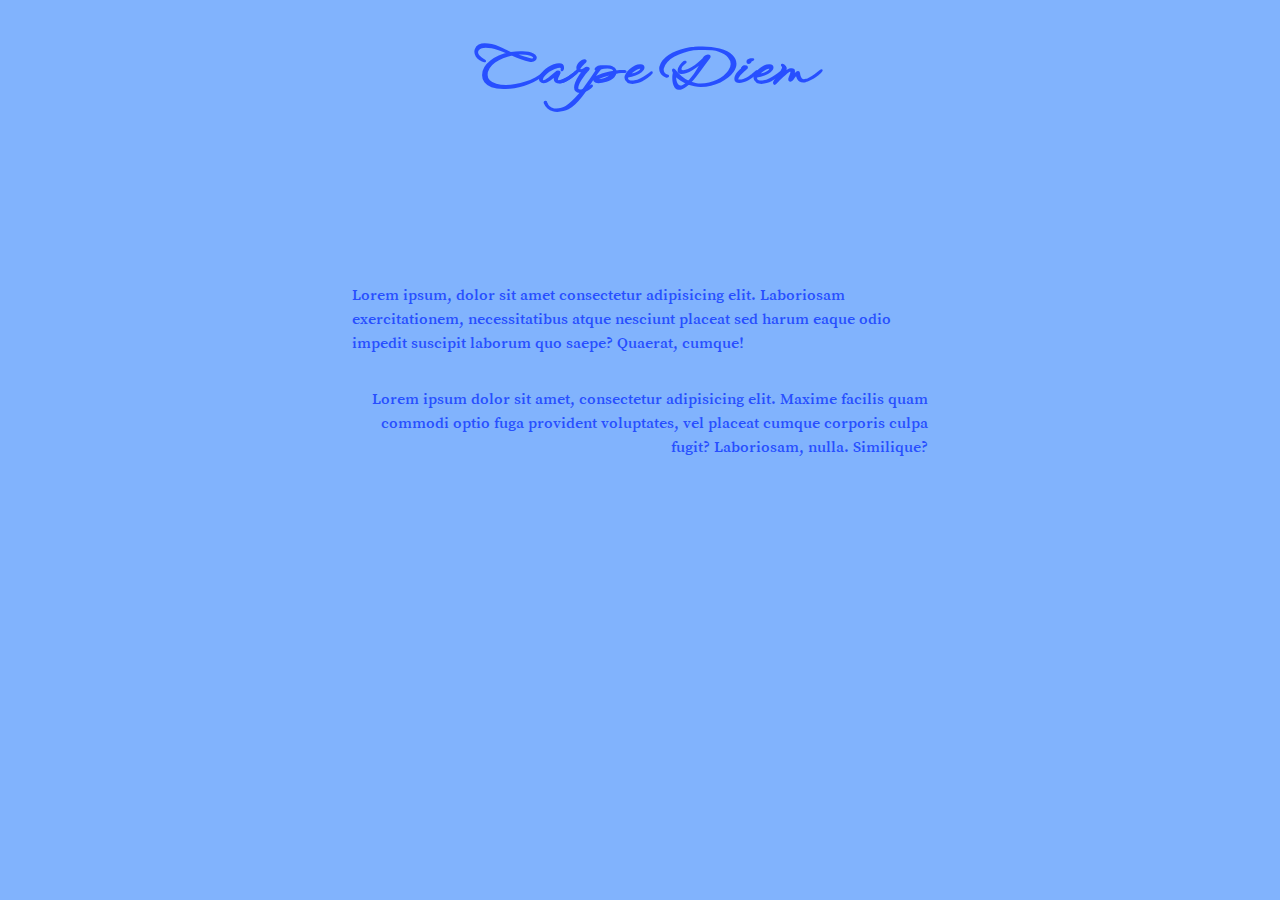
<file: index.html>
<!DOCTYPE html>
<html lang="en">
<head>
    <meta charset="UTF-8">
    <meta name="viewport" content="width=device-width, initial-scale=1.0">
    <title>My First CSS Animation</title>
    <link rel="stylesheet" href="css/style.css">
</head>
<body>

    <div class="Container">

        <div class="Header">
            <h1>Carpe Diem</h1>
        </div>

        <div class="Main">

            <p class="Text-Left">
                Lorem ipsum, dolor sit amet consectetur adipisicing elit. Laboriosam exercitationem, necessitatibus atque nesciunt placeat sed harum eaque odio impedit suscipit laborum quo saepe? Quaerat, cumque!
            </p>

            <p class="Text-Right">
                Lorem ipsum dolor sit amet, consectetur adipisicing elit. Maxime facilis quam commodi optio fuga provident voluptates, vel placeat cumque corporis culpa fugit? Laboriosam, nulla. Similique?
            </p>

        </div>

        <div class="Footer">
            <a href="animation.html" class="btn">Homework</a>
        </div>

    </div>
    
</body>
</html>
</file>
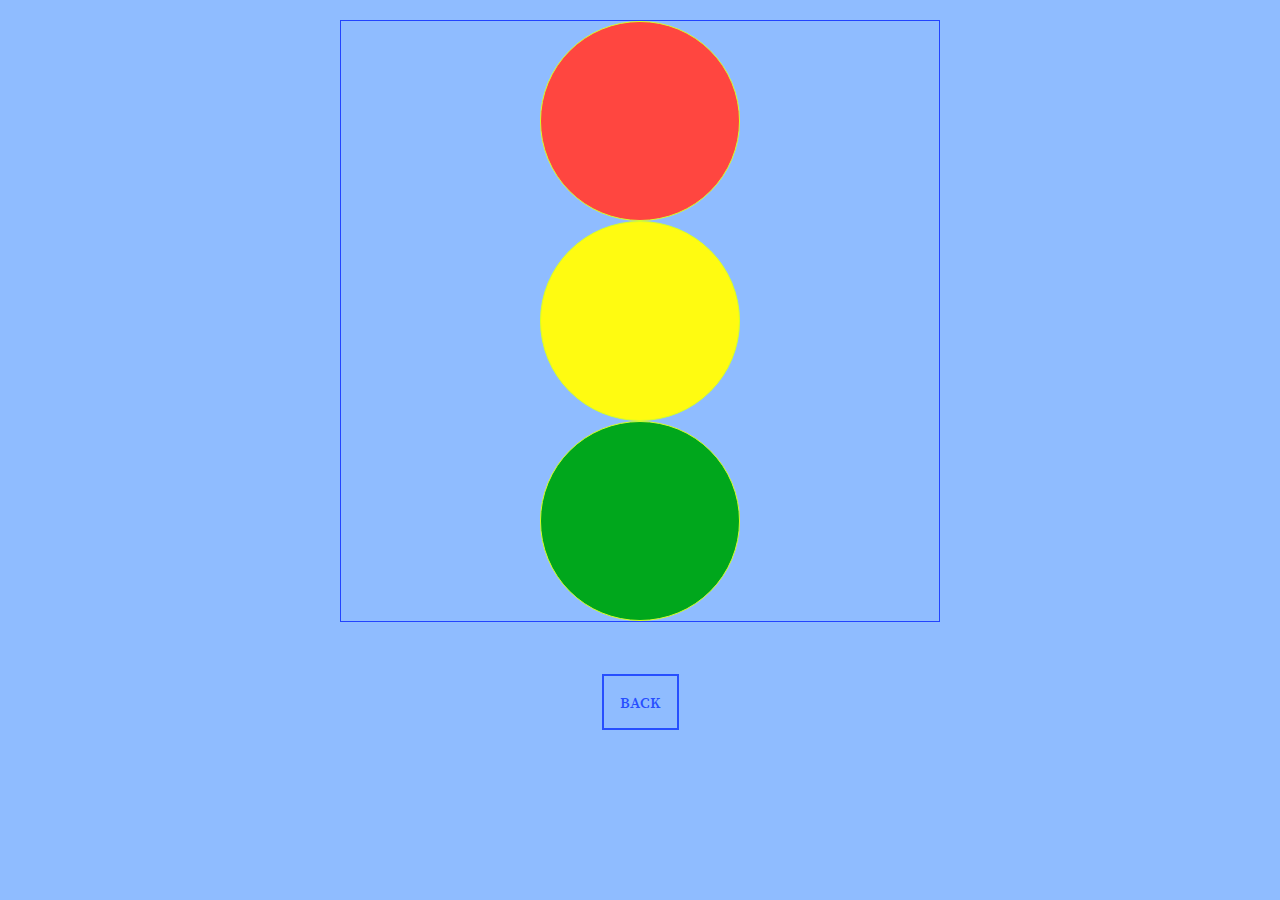
<file: animation.html>
<!DOCTYPE html>
<html lang="en">
<head>
    <meta charset="UTF-8">
    <meta name="viewport" content="width=device-width, initial-scale=1.0">
    <title>Animation</title>
    <link rel="stylesheet" href="css/animation.css">
</head>
<body>
    
    
    <div class="main">

        <div id="lav1"></div>

        <div id="lav2"></div>

        <div id="lav3"></div>

    </div>

    <div class="AniFoo">
        <a href="index.html" class="AniBtn">Back</a>
    </div>

</body>
</html>
</file>
<file: css/style.css>
@import url('https://fonts.googleapis.com/css2?family=Song+Myung&family=WindSong:wght@500&display=swap');

*{
    margin: 0;
    padding: 0;
    box-sizing: border-box;
}

body{
    background-color: rgb(129, 179, 253);
    overflow: hidden;
}

.Container{
    width: 45%;
    margin: 32px auto;
}

.Header{
    height: 250px;
    text-align: center;
}

.Header h1{
    color: rgb(39, 79, 255);
    font-size: 3.5rem;
    font-family: 'WindSong', cursive;
    animation: Header;
    animation-duration: 2s;
    position: relative; /*top-right-bottom-left*/
    animation-fill-mode: forwards;
}
@keyframes Header{
    0% {top: -250px;}
    100% {top: 100px;}
}

.Main{
    font-family: 'Song Myung', serif;
    color: rgb(39, 79, 255);
    line-height: 1.5;
}

.Text-Left{
    position: relative;
    animation: TextLeft;
    animation-duration: 3s;
    animation-timing-function: ease-in-out;
}
@keyframes TextLeft{
    0% {left: -1000px;}
    85% {left: 50px;}
    100% {left: 0;}
}

.Text-Right{
    margin-top: 32px;
    text-align: right;
    animation: TextRight;
    animation-duration: 3s;
    position: relative;
}
@keyframes TextRight{
    0% {right: -1000px;}
    85%{right: 50px;}
    100%{right: 0px;}
}

.Footer{
    text-align: center;
}

.btn{
    opacity: 0;
    border: 2px solid rgb(39, 79, 255);
    display: inline-block;
    margin: 2rem;
    padding: 1rem;
    text-decoration: none;
    color: rgb(39, 79, 255);
    font-size: rem;
    font-family: 'Song Myung', serif;
    text-transform: uppercase;
    animation: AniBtn;
    animation-duration: 5s;
    animation-delay: 3s;
    animation-fill-mode: forwards;
}
@keyframes AniBtn{
    0% {opacity: 0;}
    100% {opacity: 1;}
}
</file>
<file: css/animation.css>
@import url('https://fonts.googleapis.com/css2?family=Song+Myung&family=WindSong:wght@500&display=swap');

* {
    margin: 0;
    padding: 0;
    box-sizing: border-box;
}

body{
    background-color: rgb(143, 188, 255);
    overflow: hidden;
}

.main{
    border: 1px solid rgb(34, 68, 255);
    margin: 20px auto;
    width: 600px;
    height: 602px;
}

.main div{
    height: 200px;
    width: 200px;
    margin: 0 auto;
    border: 1px solid rgb(215, 255, 39);
    border-radius: 50%;
}

#lav1{
    background-color: rgb(255, 70, 64);
    animation: LavAni1;
    animation-duration: 3s;
    position: relative;
    animation-fill-mode: forwards;
    animation-iteration-count: infinite;
}
@keyframes LavAni1{
    0% {top: -200px;}
    50%{top: 0px;}
    100%{top: -200px}

}

#lav2{
    background-color: rgb(255, 251, 17);
    animation: LavAni2;
    animation-duration: 3s;
    position: relative;
    animation-fill-mode: forwards;
    animation-iteration-count: infinite;
}
@keyframes LavAni2{
    0% {opacity: 0;}
    50% {opacity: 1;}
    100% {opacity: 0;}
}

#lav3{
    background-color: rgb(0, 167, 28);
    animation: LavAni3;
    animation-duration: 3s;
    position: relative;
    animation-fill-mode: forwards;
    animation-iteration-count: infinite;
}
@keyframes LavAni3{
    0%{transform:rotateY(0deg);}
    100%{transform: rotateY(360deg)};
}

.AniFoo{
    text-align: center;
}


.AniBtn{
    border: 2px solid rgb(39, 79, 255);
    display: inline-block;
    margin: 2rem;
    padding: 1rem;
    text-decoration: none;
    color: rgb(39, 79, 255);
    font-size: rem;
    font-family: 'Song Myung', serif;
    text-transform: uppercase;
}
</file>
